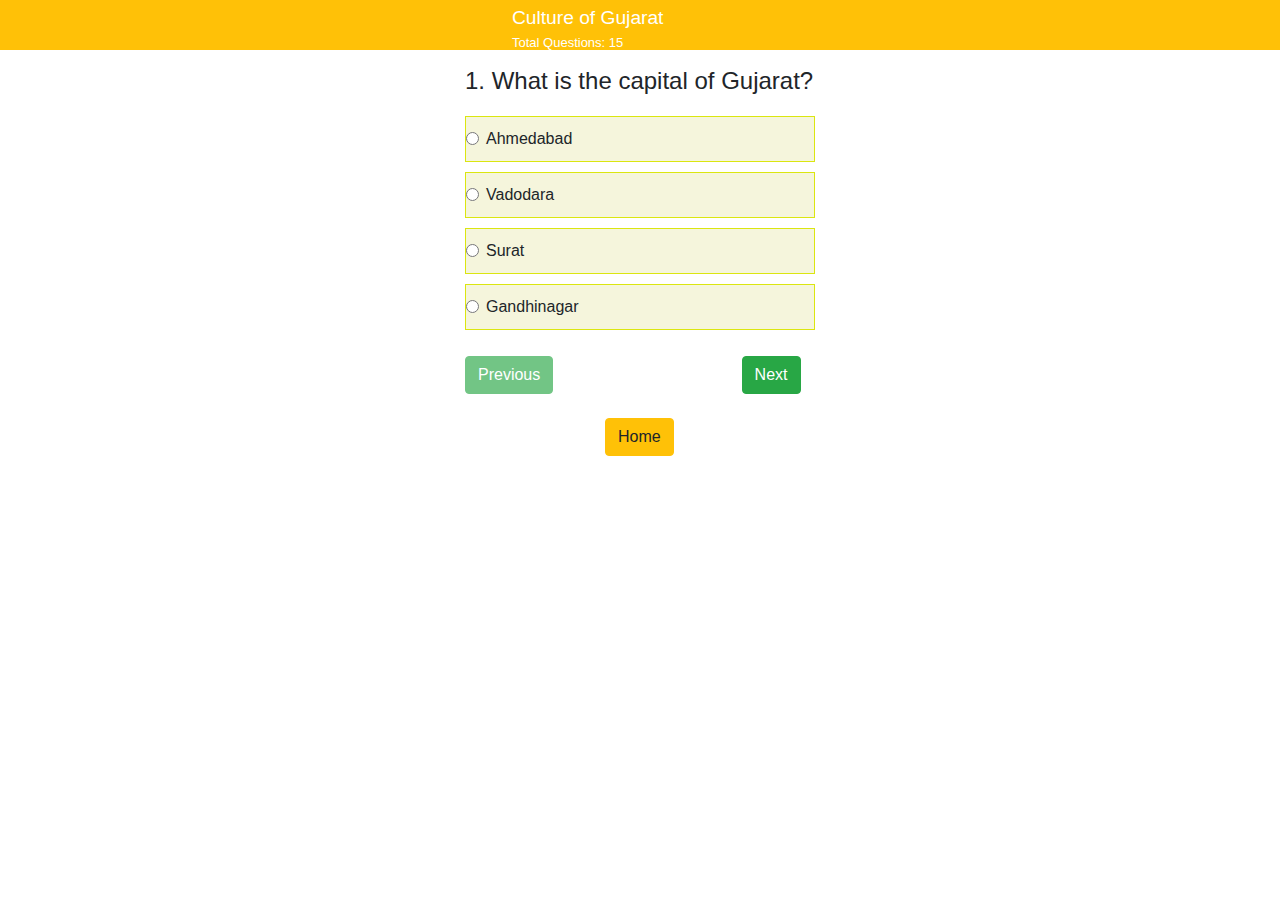
<file: culture.html>
<!DOCTYPE html>
<html lang="en">

<head>
    <meta charset="UTF-8">
    <meta http-equiv="X-UA-Compatible" content="IE=edge">
    <meta name="viewport" content="width=device-width, initial-scale=1.0">
    <title>Culture and Tradition</title>
    <link rel="stylesheet" href="style.css">
    <link rel="stylesheet" href="https://cdnjs.cloudflare.com/ajax/libs/font-awesome/4.7.0/css/font-awesome.css">
    <link rel="stylesheet"
        href="https://cdnjs.cloudflare.com/ajax/libs/twitter-bootstrap/4.0.0-alpha.6/css/bootstrap.min.css">
</head>

<body>
    <header class="header bg-warning">
        <div class="left-title">Culture of Gujarat</div>
        <div class="right-title">Total Questions: <span id="tque"></span></div>
    </header>
    <hr>
    <div class="container">
        
                    <div id="result" class="quiz-body">
                        
                        <form name="quizForm" onSubmit="">
                            <fieldset class="form-group">
                                <h4><span id="qid">1.</span> <span id="question"></span></h4>
                                <div class="option-block-container" id="question-options"> </div>
                                <!-- End of option block -->
                            </fieldset> <button name="previous" id="previous" class="btn btn-success">Previous</button>
                            &nbsp;
                             <button name="next" id="next" class="btn btn-success">Next</button>
                        </form>
                    </br>
                        <a id="backbtn" class="btn btn-warning" role="button" href="C:\Users\14 DW0069TU\Downloads\website\index.html">Home</a>
                    
                        </div>
                    </div>      
                <!-- ENd of container fluid -->
     <!-- End of content -->
    <script src="https://cdnjs.cloudflare.com/ajax/libs/jquery/3.1.1/jquery.min.js"></script>
    <script src="https://cdnjs.cloudflare.com/ajax/libs/twitter-bootstrap/4.0.0-alpha.6/js/bootstrap.min.js"></script>
        
    <script src="culture.js"></script>

</body>

</html>
</file>
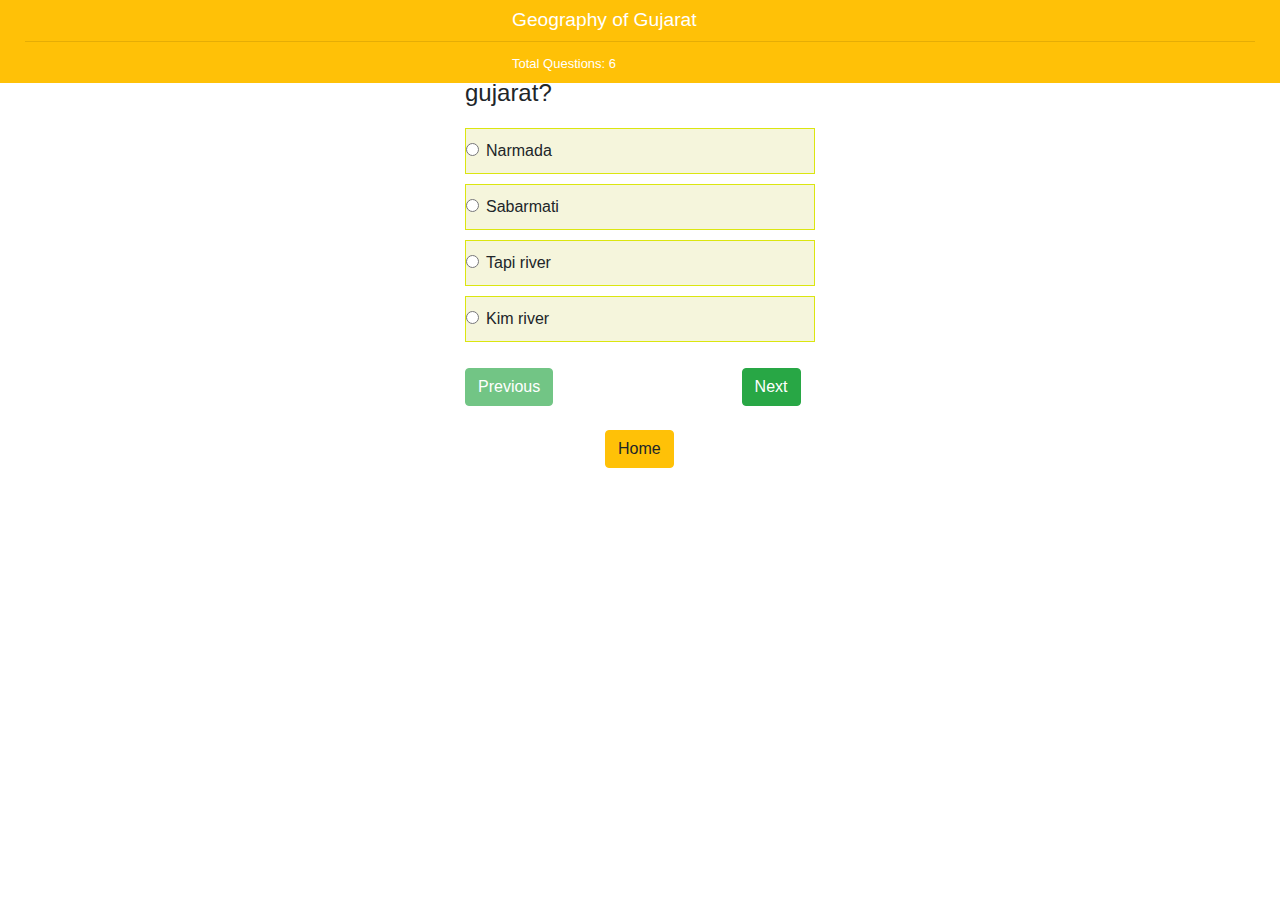
<file: geography.html>
<!DOCTYPE html>
<html lang="en">

<head>
    <meta charset="UTF-8">
    <meta http-equiv="X-UA-Compatible" content="IE=edge">
    <meta name="viewport" content="width=device-width, initial-scale=1.0">
    <title>Geography</title>
    <link rel="stylesheet" href="style.css">
    <link rel="stylesheet" href="https://cdnjs.cloudflare.com/ajax/libs/font-awesome/4.7.0/css/font-awesome.css">
    <link rel="stylesheet"
        href="https://cdnjs.cloudflare.com/ajax/libs/twitter-bootstrap/4.0.0-alpha.6/css/bootstrap.min.css">
</head>

<body>
    <header class="header bg-warning">
        <div class="left-title">Geography of Gujarat</div>
        <div class="right-title">Total Questions: <span id="tque"></span></div>
        <hr>
    </header>
    <div class="container">
        
                    <div id="result" class="quiz-body">
                        
                        <form name="quizForm" onSubmit="">
                            <fieldset class="form-group">
                                <h4><span id="qid">1.</span> <span id="question"></span></h4>
                                <div class="option-block-container" id="question-options"> </div>
                                <!-- End of option block -->
                            </fieldset> <button name="previous" id="previous" class="btn btn-success">Previous</button>
                            &nbsp; <button name="next" id="next" class="btn btn-success">Next</button>
                        </form>
                    </br>
                        <a id="backbtn" class="btn btn-warning" role="button" href="C:\Users\14 DW0069TU\Downloads\website\index.html">Home</a>
                    
                        </div>
                    </div>    
                <!-- ENd of container fluid -->
     <!-- End of content -->
    <script src="https://cdnjs.cloudflare.com/ajax/libs/jquery/3.1.1/jquery.min.js"></script>
    <script src="https://cdnjs.cloudflare.com/ajax/libs/twitter-bootstrap/4.0.0-alpha.6/js/bootstrap.min.js"></script>
        
    <script src="geography.js"></script>
</body>

</html>
</file>
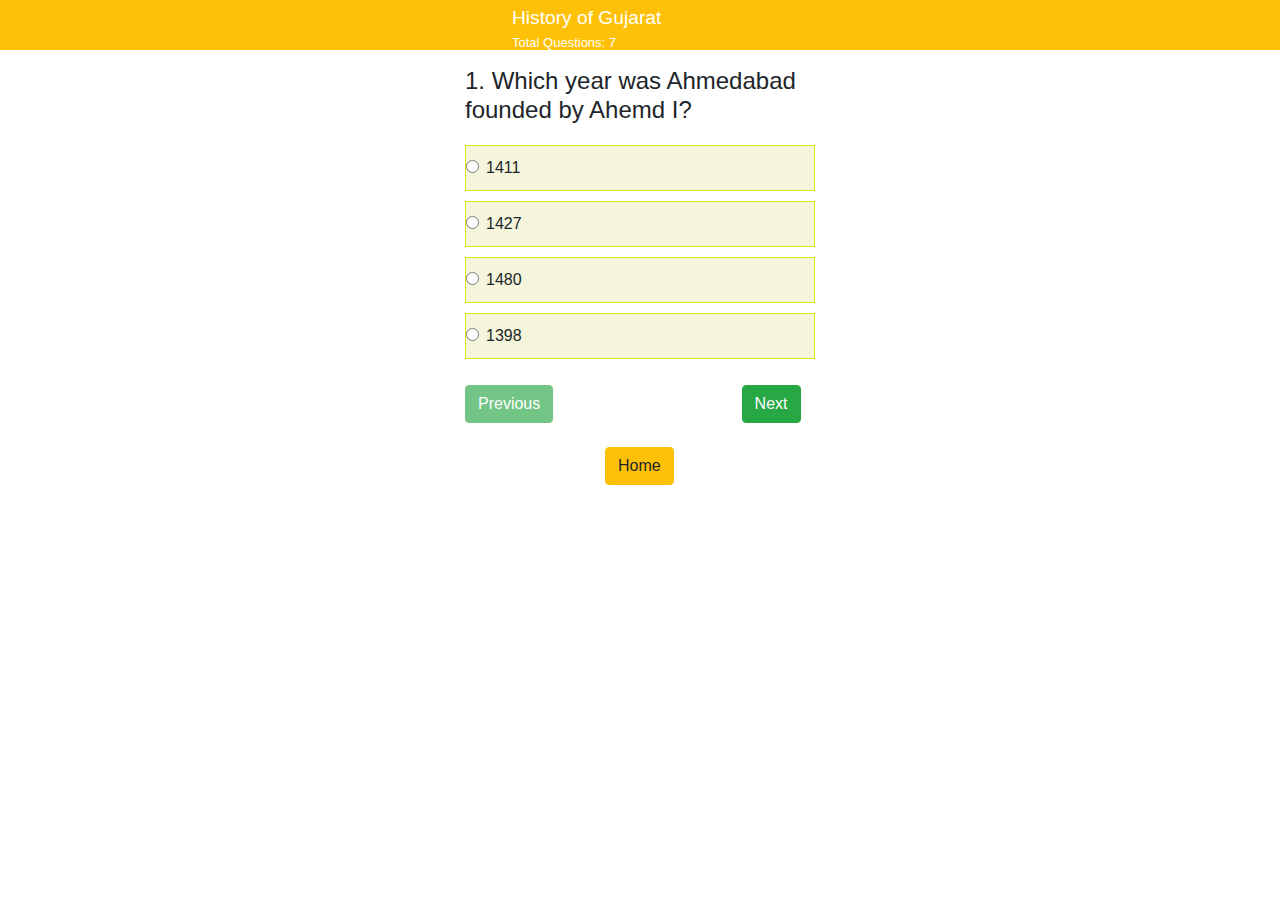
<file: history.html>
<!DOCTYPE html>
<html lang="en">

<head>
    <meta charset="UTF-8">
    <meta http-equiv="X-UA-Compatible" content="IE=edge">
    <meta name="viewport" content="width=device-width, initial-scale=1.0">
    <title>History</title>
    <link rel="stylesheet" href="style.css">
    <link rel="stylesheet" href="https://cdnjs.cloudflare.com/ajax/libs/font-awesome/4.7.0/css/font-awesome.css">
    <link rel="stylesheet"
        href="https://cdnjs.cloudflare.com/ajax/libs/twitter-bootstrap/4.0.0-alpha.6/css/bootstrap.min.css">
</head>

<body>
    <header class="header bg-warning">
        <div class="left-title">History of Gujarat</div>
        <div class="right-title">Total Questions: <span id="tque"></span></div>
    </header>
    <hr>
    <div class="container">
        
                    <div id="result" class="quiz-body">
                        
                        <form name="quizForm" onSubmit="">
                            <fieldset class="form-group">
                                <h4><span id="qid">1.</span> <span id="question"></span></h4>
                                <div class="option-block-container" id="question-options"> </div>
                                <!-- End of option block -->
                            </fieldset> <button name="previous" id="previous" class="btn btn-success">Previous</button>
                            &nbsp; <button name="next" id="next" class="btn btn-success">Next</button>
                        </form>
                    </br>
                        <a id="backbtn" class="btn btn-warning" role="button" href="C:\Users\14 DW0069TU\Downloads\website\index.html">Home</a>
                    
                        </div>
                    </div>    
                <!-- ENd of container fluid -->
     <!-- End of content -->
    <script src="https://cdnjs.cloudflare.com/ajax/libs/jquery/3.1.1/jquery.min.js"></script>
    <script src="https://cdnjs.cloudflare.com/ajax/libs/twitter-bootstrap/4.0.0-alpha.6/js/bootstrap.min.js"></script>
        
    <script src="history.js"></script>
</body>

</html>
</file>
<file: style.css>
.content {
  margin-top: 54px;
}
.header {
  padding: 25px;
  position: fixed;
  top: 0;
  width: 100%;
  z-index: 9999;
}
.left-title {
  width: 200px;
  color: #fff;
  font-size: 18px;
  position: absolute;
  left: 40%;
  top: 7%;
  font-size: larger;
}
.right-title {
  width: 350px;
  position: absolute;
  left: 40%;
  top: 65%;
  font-size: small;
  color: #fff;
}
.container{
  width: 500px;
  height: 250px;
  margin: 50px;
  display: flex;
  justify-content: center;
  align-items: center;
}
.quiz-body {
  width: 350px;
  height: 250px;
}
.option-block-container {
  margin-top: 20px;
  max-width: 420px;
}
.option-block {
  padding: 10px;
  background: beige;
  border: 1px solid #dbe610;
  margin-bottom: 10px;
  cursor: pointer;
}
.result-question {
  font-weight: bold;
}
.c-wrong {
  margin-left: 20px;
  color: #ff0000;
}
.c-correct {
  margin-left: 20px;
  color: green;
}
.last-row {
  border-bottom: 1px solid #ccc;
  padding-bottom: 25px;
  margin-bottom: 25px;
}
.res-header {
  border-bottom: 1px solid #ccc;
  margin-bottom: 15px;
  padding-bottom: 15px;
}
.pic{
  height: 200px;
  width: 200px;
  border: 2px;
  border-radius: 5px;
  border-color: black;
}
.pics{
  height: 200px;
  width: 400px;
  border: 2px;
  border-radius: 5px;
  border-color: black;
}
.self_pic{
  height: 150px;
  width: 120px;
  border: 2px;
  border-radius: 30px;
  border-color: black;
  padding-left: 7%;
  padding-top: 7%;
}

#panels{
  background-color: rgb(252, 242, 229);
}

h1{
  font-family: Verdana, Geneva, Tahoma, sans-serif;
  color: #f5ecec;
}
p{
  padding:20px; 	
}
.subdiv{
  width: 300px; 
}
.panel-heading{
  font-size: larger;
  font-family: 'Times New Roman', Times, serif;
  font-style:inherit;
  color: #521e1e;
  text-align:center;
  text-decoration-line: underline;

}
#next{
  margin-left: 50%;
}
#backbtn{
  margin-left: 40%;
}
</file>
